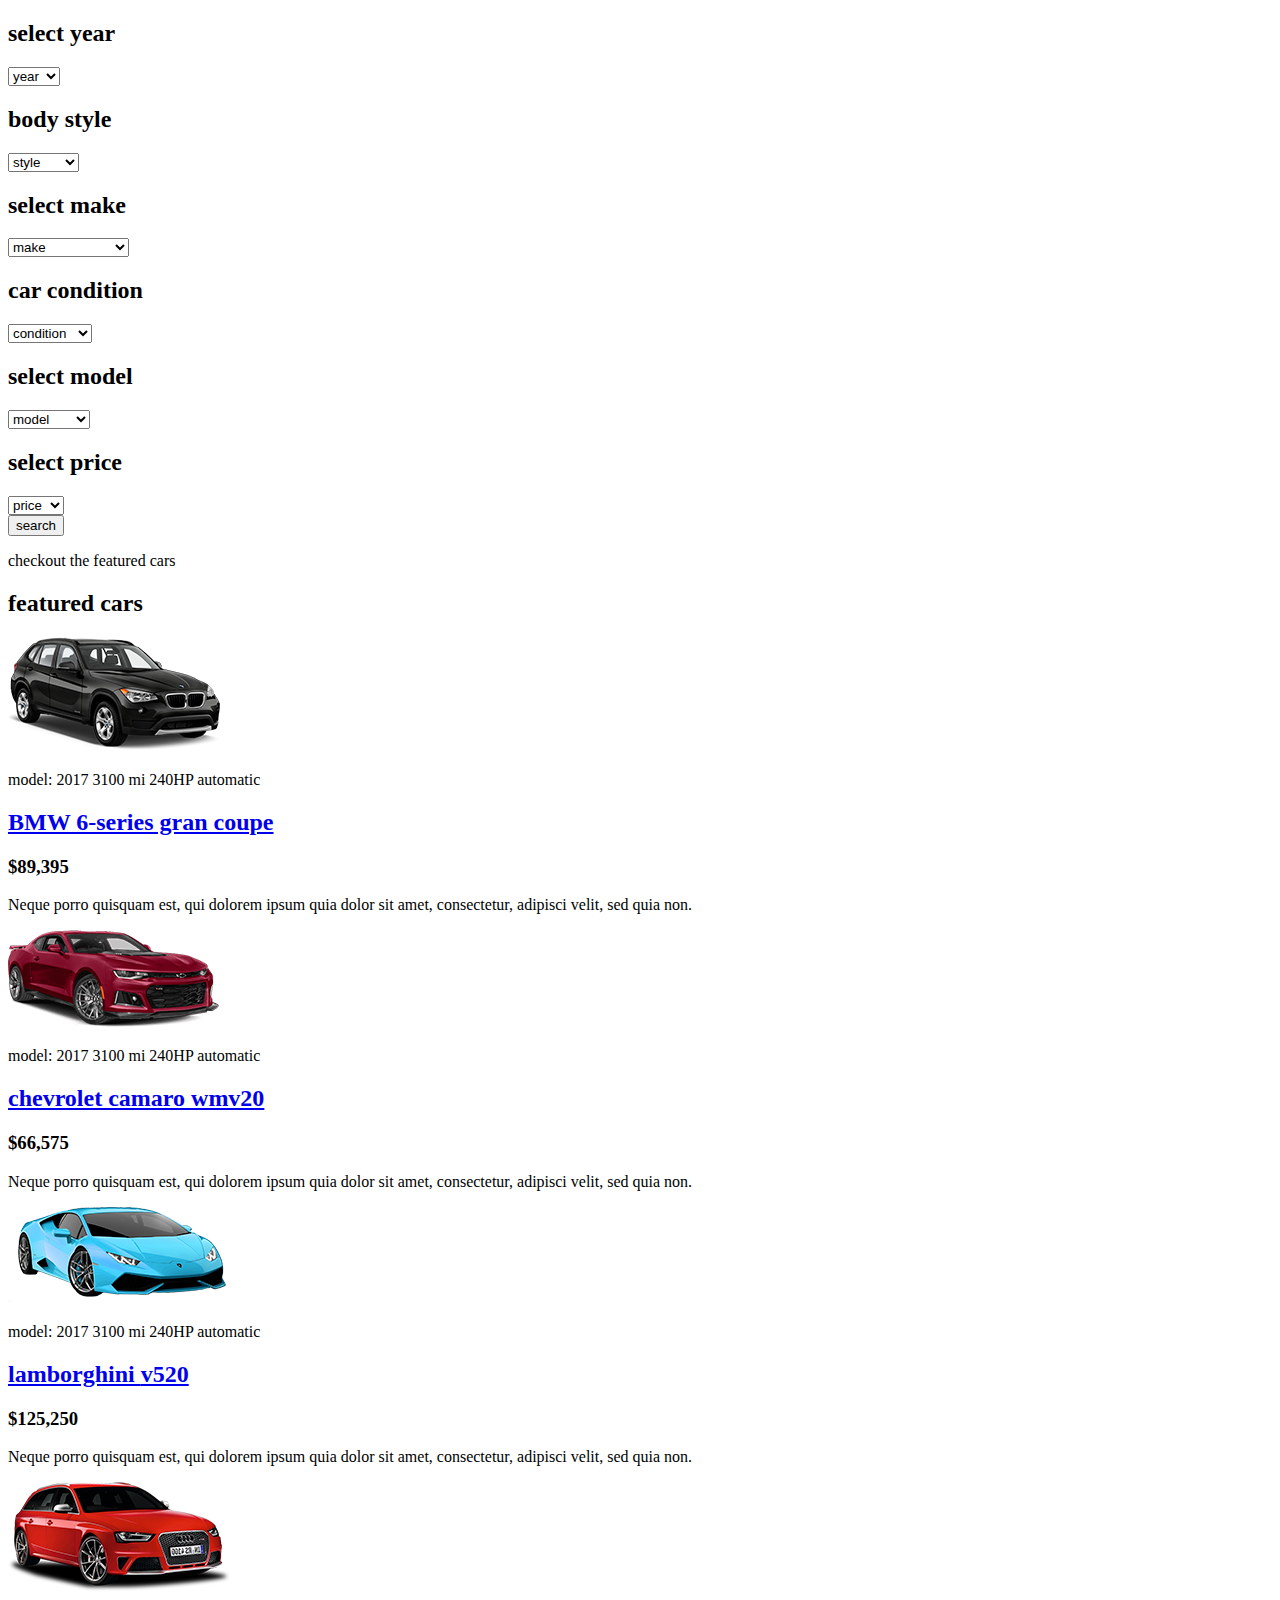
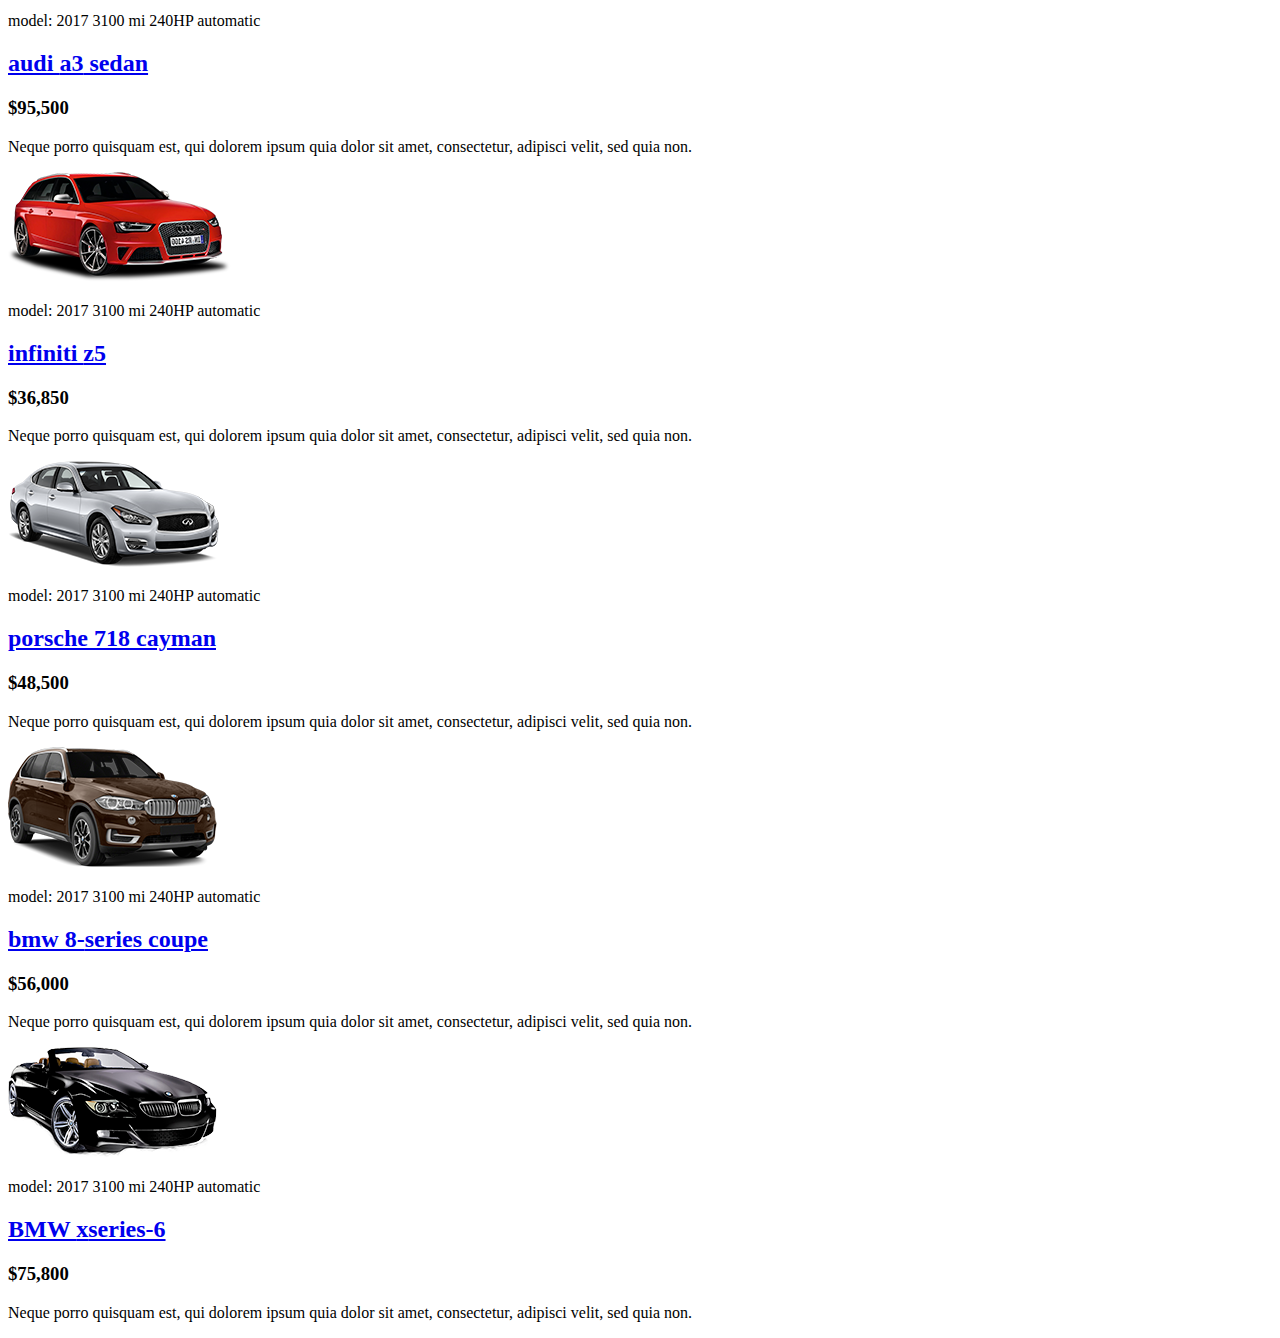
<file: emerg alert updated/login.html>
<!doctype html>
<html class="no-js" lang="en">
<head>
    <meta charset="utf-8">
        <meta http-equiv="X-UA-Compatible" content="IE=edge">
        <meta name="viewport" content="width=device-width, initial-scale=1">

        <title>CarVilla</title>
<!--img-->
<link rel="shortcut icon" type="image/icon" href="assets/logo/favicon.png"/>
       
</head>





<body>





    	
			<div class="container">
				<div class="row">
					<div class="col-md-12">
						<div class="model-search-content">
							<div class="row">
								<div class="col-md-offset-1 col-md-2 col-sm-12">
									<div class="single-model-search">
										<h2>select year</h2>
										<div class="model-select-icon">
											<select class="form-control">

											  	<option value="default">year</option><!-- /.option-->

											  	<option value="2018">2018</option><!-- /.option-->

											  	<option value="2017">2017</option><!-- /.option-->
											  	<option value="2016">2016</option><!-- /.option-->

											</select><!-- /.select-->
										</div><!-- /.model-select-icon -->
									</div>
									<div class="single-model-search">
										<h2>body style</h2>
										<div class="model-select-icon">
											<select class="form-control">

											  	<option value="default">style</option><!-- /.option-->

											  	<option value="sedan">sedan</option><!-- /.option-->

											  	<option value="van">van</option><!-- /.option-->
											  	<option value="roadster">roadster</option><!-- /.option-->

											</select><!-- /.select-->
										</div><!-- /.model-select-icon -->
									</div>
								</div>
								<div class="col-md-offset-1 col-md-2 col-sm-12">
									<div class="single-model-search">
										<h2>select make</h2>
										<div class="model-select-icon">
											<select class="form-control">

											  	<option value="default">make</option><!-- /.option-->

											  	<option value="toyota">toyota</option><!-- /.option-->

											  	<option value="holden">holden</option><!-- /.option-->
											  	<option value="maecedes-benz">maecedes-benz.</option><!-- /.option-->

											</select><!-- /.select-->
										</div><!-- /.model-select-icon -->
									</div>
									<div class="single-model-search">
										<h2>car condition</h2>
										<div class="model-select-icon">
											<select class="form-control">

											  	<option value="default">condition</option><!-- /.option-->

											  	<option value="something">something</option><!-- /.option-->

											  	<option value="something">something</option><!-- /.option-->
											  	<option value="something">something</option><!-- /.option-->

											</select><!-- /.select-->
										</div><!-- /.model-select-icon -->
									</div>
								</div>
								<div class="col-md-offset-1 col-md-2 col-sm-12">
									<div class="single-model-search">
										<h2>select model</h2>
										<div class="model-select-icon">
											<select class="form-control">

											  	<option value="default">model</option><!-- /.option-->

											  	<option value="kia-rio">kia-rio</option><!-- /.option-->

											  	<option value="mitsubishi">mitsubishi</option><!-- /.option-->
											  	<option value="ford">ford</option><!-- /.option-->

											</select><!-- /.select-->
										</div><!-- /.model-select-icon -->
									</div>
									<div class="single-model-search">
										<h2>select price</h2>
										<div class="model-select-icon">
											<select class="form-control">

											  	<option value="default">price</option><!-- /.option-->

											  	<option value="$0.00">$0.00</option><!-- /.option-->

											  	<option value="$0.00">$0.00</option><!-- /.option-->
											  	<option value="$0.00">$0.00</option><!-- /.option-->

											</select><!-- /.select-->
										</div><!-- /.model-select-icon -->
									</div>
								</div>
								<div class="col-md-2 col-sm-12">
									<div class="single-model-search text-center">
										<button class="welcome-btn model-search-btn" onclick="window.location.href='#'">
											search
										</button>
									</div>
								</div>
							</div>
						</div>
					</div>
				</div>
			</div>  

			<section id="featured-cars" class="featured-cars">
				<div class="container">
					<div class="section-header">
						<p>checkout <span>the</span> featured cars</p>
						<h2>featured cars</h2>
					</div><!--/.section-header-->
					<div class="featured-cars-content">
						<div class="row">
							<div class="col-lg-3 col-md-4 col-sm-6">
								<div class="single-featured-cars">
									<div class="featured-img-box">
										<div class="featured-cars-img">
											<img src="assets/images/featured-cars/fc1.png" alt="cars">
										</div>
										<div class="featured-model-info">
											<p>
												model: 2017
												<span class="featured-mi-span"> 3100 mi</span> 
												<span class="featured-hp-span"> 240HP</span>
												 automatic
											</p>
										</div>
									</div>
									<div class="featured-cars-txt">
										<h2><a href="#">BMW 6-series gran coupe</a></h2>
										<h3>$89,395</h3>
										<p>
											Neque porro quisquam est, qui dolorem ipsum quia dolor sit amet, consectetur, adipisci velit, sed quia non. 
										</p>
									</div>
								</div>
							</div>
							<div class="col-lg-3 col-md-4 col-sm-6">
								<div class="single-featured-cars">
									<div class="featured-img-box">
										<div class="featured-cars-img">
											<img src="assets/images/featured-cars/fc2.png" alt="cars">
										</div>
										<div class="featured-model-info">
											<p>
												model: 2017
												<span class="featured-mi-span"> 3100 mi</span> 
												<span class="featured-hp-span"> 240HP</span>
												 automatic
											</p>
										</div>
									</div>
									<div class="featured-cars-txt">
										<h2><a href="#">chevrolet camaro <span>wmv20</span></a></h2>
										<h3>$66,575</h3>
										<p>
											Neque porro quisquam est, qui dolorem ipsum quia dolor sit amet, consectetur, adipisci velit, sed quia non. 
										</p>
									</div>
								</div>
							</div>
							<div class="col-lg-3 col-md-4 col-sm-6">
								<div class="single-featured-cars">
									<div class="featured-img-box">
										<div class="featured-cars-img">
											<img src="assets/images/featured-cars/fc3.png" alt="cars">
										</div>
										<div class="featured-model-info">
											<p>
												model: 2017
												<span class="featured-mi-span"> 3100 mi</span> 
												<span class="featured-hp-span"> 240HP</span>
												 automatic
											</p>
										</div>
									</div>
									<div class="featured-cars-txt">
										<h2><a href="#">lamborghini <span>v520</span></a></h2>
										<h3>$125,250</h3>
										<p>
											Neque porro quisquam est, qui dolorem ipsum quia dolor sit amet, consectetur, adipisci velit, sed quia non. 
										</p>
									</div>
								</div>
							</div>
							<div class="col-lg-3 col-md-4 col-sm-6">
								<div class="single-featured-cars">
									<div class="featured-img-box">
										<div class="featured-cars-img">
											<img src="assets/images/featured-cars/fc4.png" alt="cars">
										</div>
										<div class="featured-model-info">
											<p>
												model: 2017
												<span class="featured-mi-span"> 3100 mi</span> 
												<span class="featured-hp-span"> 240HP</span>
												 automatic
											</p>
										</div>
									</div>
									<div class="featured-cars-txt">
										<h2><a href="#">audi <span> a3</span> sedan</a></h2>
										<h3>$95,500</h3>
										<p>
											Neque porro quisquam est, qui dolorem ipsum quia dolor sit amet, consectetur, adipisci velit, sed quia non. 
										</p>
									</div>
								</div>
							</div>
						</div>
						<div class="row">
							<div class="col-lg-3 col-md-4 col-sm-6">
								<div class="single-featured-cars">
									<div class="featured-img-box">
										<div class="featured-cars-img">
											<img src="assets/images/featured-cars/fc4.png" alt="cars">
										</div>
										<div class="featured-model-info">
											<p>
												model: 2017
												<span class="featured-mi-span"> 3100 mi</span> 
												<span class="featured-hp-span"> 240HP</span>
												 automatic
											</p>
										</div>
									</div>
									<div class="featured-cars-txt">
										<h2><a href="#">infiniti <span>z5</span></a></h2>
										<h3>$36,850</h3>
										<p>
											Neque porro quisquam est, qui dolorem ipsum quia dolor sit amet, consectetur, adipisci velit, sed quia non. 
										</p>
									</div>
								</div>
							</div>
							<div class="col-lg-3 col-md-4 col-sm-6">
								<div class="single-featured-cars">
									<div class="featured-img-box">
										<div class="featured-cars-img">
											<img src="assets/images/featured-cars/fc5.png" alt="cars">
										</div>
										<div class="featured-model-info">
											<p>
												model: 2017
												<span class="featured-mi-span"> 3100 mi</span> 
												<span class="featured-hp-span"> 240HP</span>
												 automatic
											</p>
										</div>
									</div>
									<div class="featured-cars-txt">
										<h2><a href="#">porsche <span>718</span> cayman</a></h2>
										<h3>$48,500</h3>
										<p>
											Neque porro quisquam est, qui dolorem ipsum quia dolor sit amet, consectetur, adipisci velit, sed quia non. 
										</p>
									</div>
								</div>
							</div>
							<div class="col-lg-3 col-md-4 col-sm-6">
								<div class="single-featured-cars">
									<div class="featured-img-box">
										<div class="featured-cars-img">
											<img src="assets/images/featured-cars/fc7.png" alt="cars">
										</div>
										<div class="featured-model-info">
											<p>
												model: 2017
												<span class="featured-mi-span"> 3100 mi</span> 
												<span class="featured-hp-span"> 240HP</span>
												 automatic
											</p>
										</div>
									</div>
									<div class="featured-cars-txt">
										<h2><a href="#"><span>bmw 8-</span>series coupe</a></h2>
										<h3>$56,000</h3>
										<p>
											Neque porro quisquam est, qui dolorem ipsum quia dolor sit amet, consectetur, adipisci velit, sed quia non. 
										</p>
									</div>
								</div>
							</div>
							<div class="col-lg-3 col-md-4 col-sm-6">
								<div class="single-featured-cars">
									<div class="featured-img-box">
										<div class="featured-cars-img">
											<img src="assets/images/featured-cars/fc8.png" alt="cars">
										</div>
										<div class="featured-model-info">
											<p>
												model: 2017
												<span class="featured-mi-span"> 3100 mi</span> 
												<span class="featured-hp-span"> 240HP</span>
												 automatic
											</p>
										</div>
									</div>
									<div class="featured-cars-txt">
										<h2><a href="#">BMW <span> x</span>series-6</a></h2>
										<h3>$75,800</h3>
										<p>
											Neque porro quisquam est, qui dolorem ipsum quia dolor sit amet, consectetur, adipisci velit, sed quia non. 
										</p>
									</div>
								</div>
							</div>
						</div>
					</div>
				</div><!--/.container-->
	
			</section><!--/.featured-cars-->
			<!--featured-cars end -->
		
</body>
</file>
